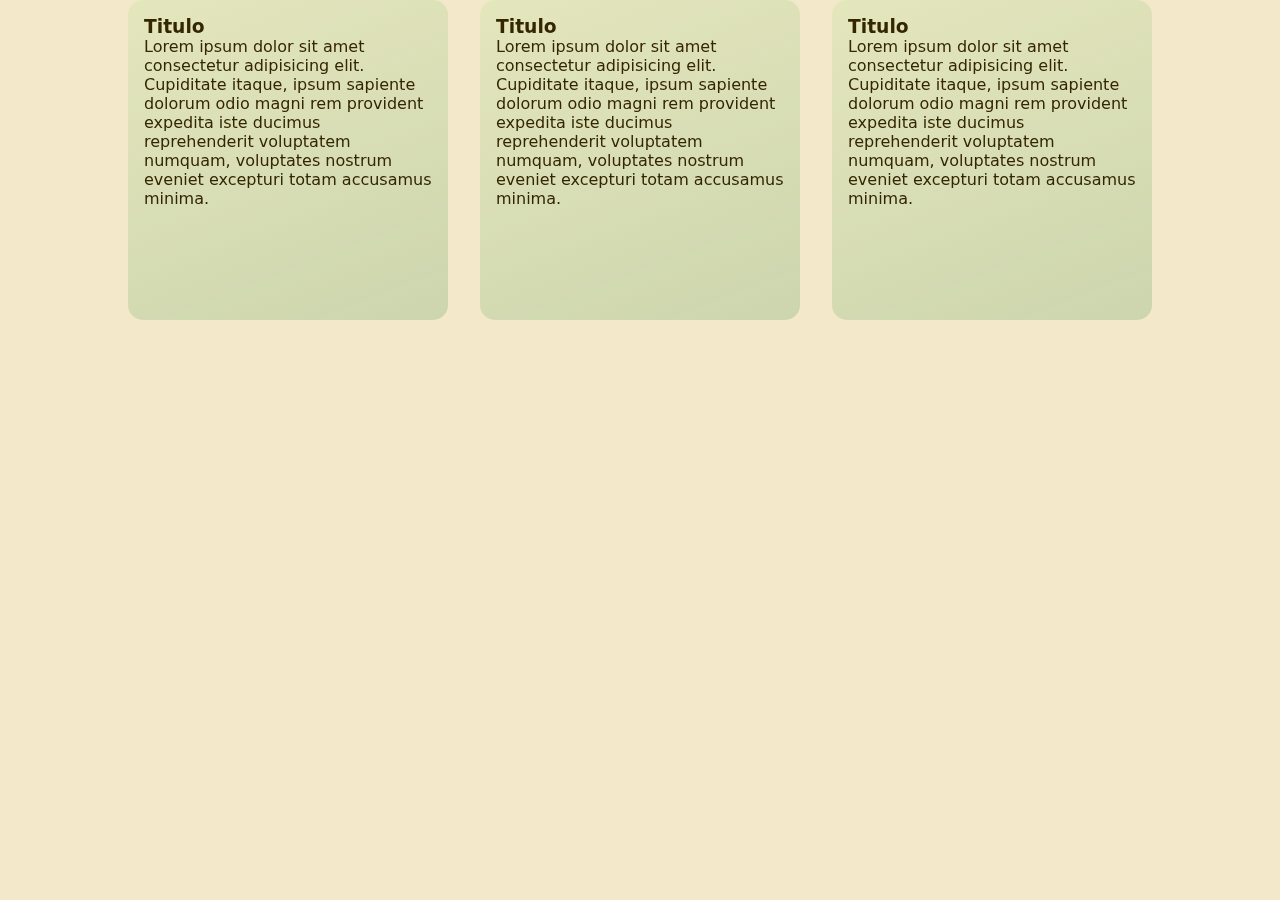
<file: index.html>
<!DOCTYPE html>
<html lang="en">
<head>
    <meta charset="UTF-8">
    <meta name="viewport" content="width=device-width, initial-scale=1.0">
    <title>Document</title>
    <link rel="stylesheet" href="./css/estilo.css">
</head>
<body>
    <section>
        <article>
            <div class="imagen-plana">
            <h3>Titulo</h3>

            <div>
            </div>
            <p>
                Lorem ipsum dolor sit amet consectetur adipisicing elit. Cupiditate itaque, ipsum sapiente dolorum odio magni rem provident expedita iste ducimus reprehenderit voluptatem numquam, voluptates nostrum eveniet excepturi totam accusamus minima.
            </p>
        </article>
        <article>
            <div class="imagen-plana">
            <h3>Titulo</h3>

            <div>
            </div>
            <p>
                Lorem ipsum dolor sit amet consectetur adipisicing elit. Cupiditate itaque, ipsum sapiente dolorum odio magni rem provident expedita iste ducimus reprehenderit voluptatem numquam, voluptates nostrum eveniet excepturi totam accusamus minima.
            </p>
        </article>
        <article>
            <div class="imagen-plana">
            <h3>Titulo</h3>

            <div>
            </div>
            <p>
                Lorem ipsum dolor sit amet consectetur adipisicing elit. Cupiditate itaque, ipsum sapiente dolorum odio magni rem provident expedita iste ducimus reprehenderit voluptatem numquam, voluptates nostrum eveniet excepturi totam accusamus minima.
            </p>
        </article>
        </article>
    </section>
</body>
</html>
</file>
<file: css/estilo.css>
*
{
    box-sizing: border-box;
    padding: 0;
    margin: 0 ;
}

body{
    background-image: url(https://www.saferbrand.com/media/Articles/Safer-Brand/26-best-indoor-plants.jpg);
    background-color: #F3E8C9;
    background-size: 100% 120%;
    background-repeat: no-repeat;
    font-family: system-ui, -apple-system, BlinkMacSystemFont, 'Segoe UI', Roboto, Oxygen, Ubuntu, Cantarell, 'Open Sans', 'Helvetica Neue', sans-serif;
    color: #342600;
    backdrop-filter:blur(1px);
}


section{
    display: grid;
    grid-template-columns: 1fr 1fr 1fr;
    gap: 2em;
    width: 80%;
    margin: 0 auto;
}

img{
    width: 100%;
    transition: all .6s;
}

/* div{
    overflow: hidden;
} */

img:hover{
    transform: scale(1.5);
}

form{
    border-radius: 1em;
    box-shadow: 0 0 3px crimson;
    width: 300px;
    margin: 0 auto;
    padding: 1em;
    background-color: #4c4c4c;

    div {
        display: flex;
        justify-content: space-between;
    }
}


.imagen-plana {
    width: 100%;
    height: auto;
    aspect-ratio: 1;
    background-image: linear-gradient(339deg, #ccd5ae, #dde5b6ad
    );
    background-size: cover;
    border-radius: 15px;
    padding: 1em;
}
</file>
